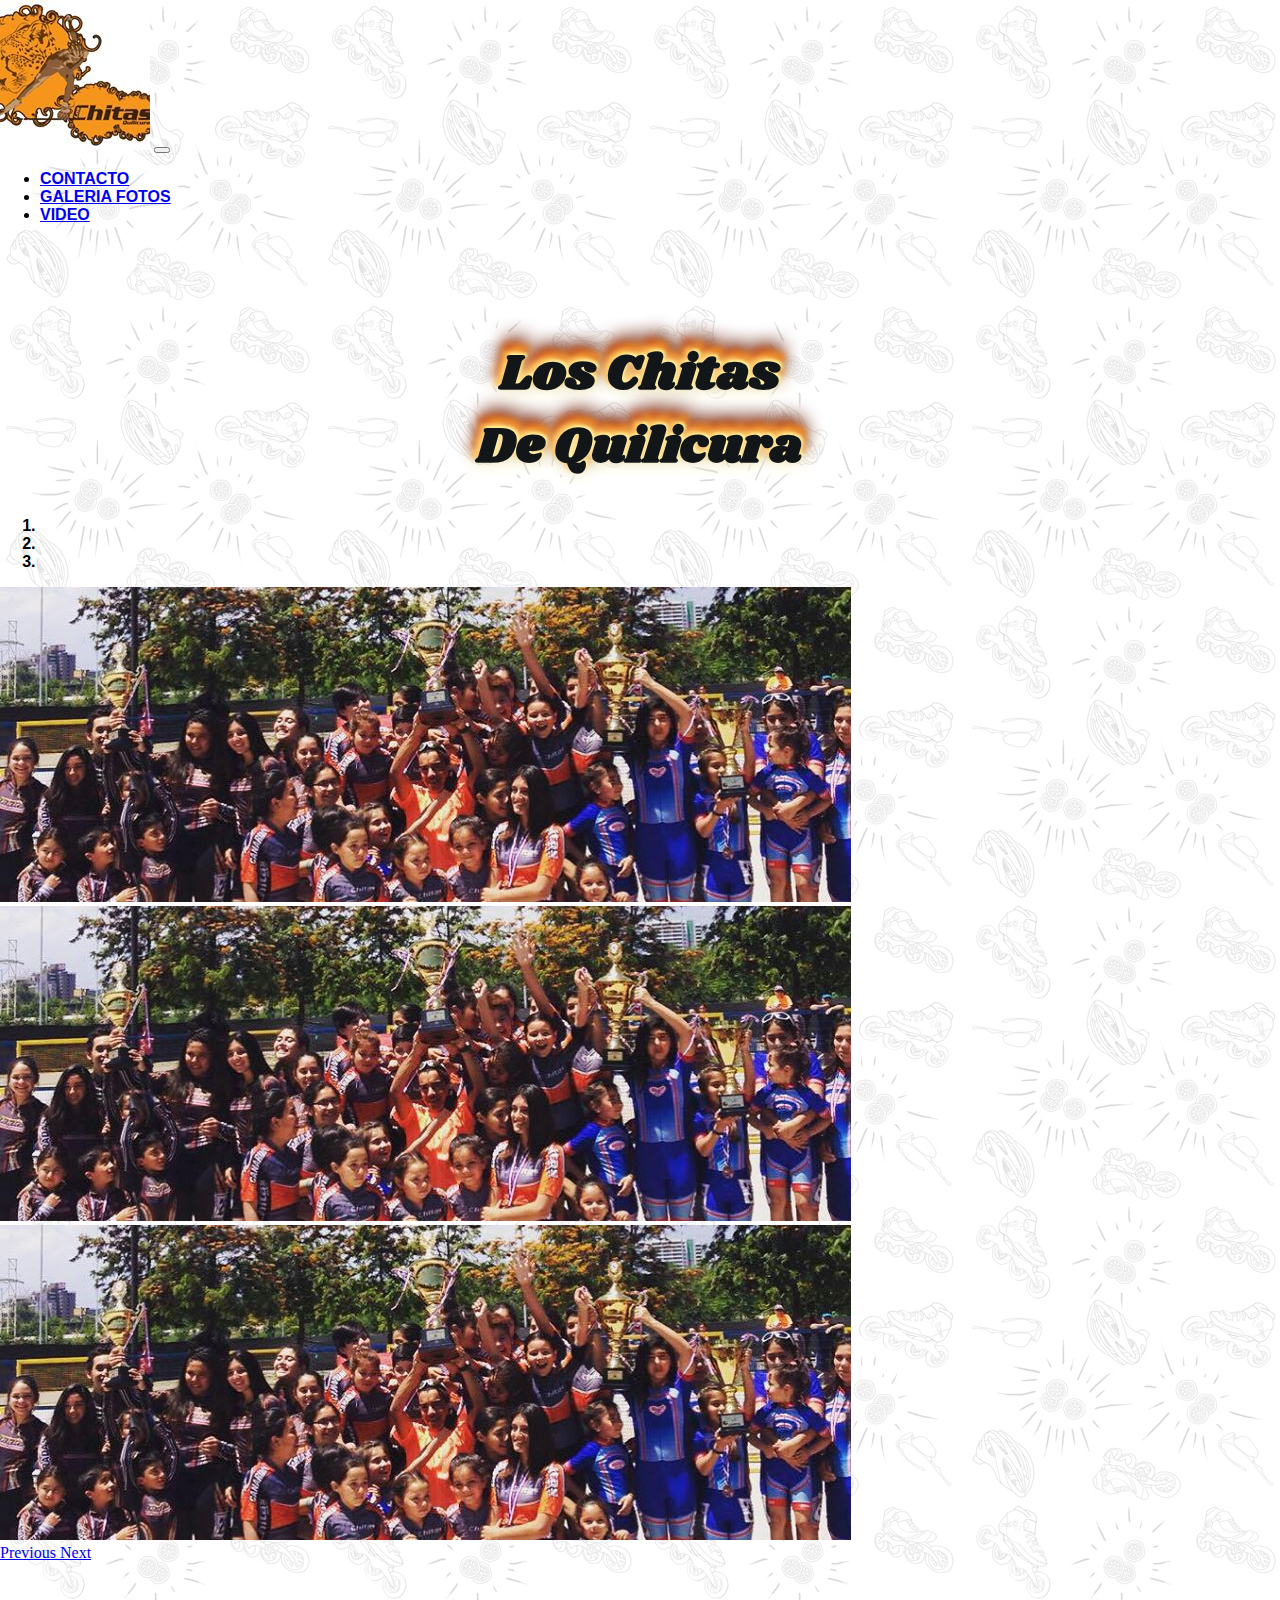
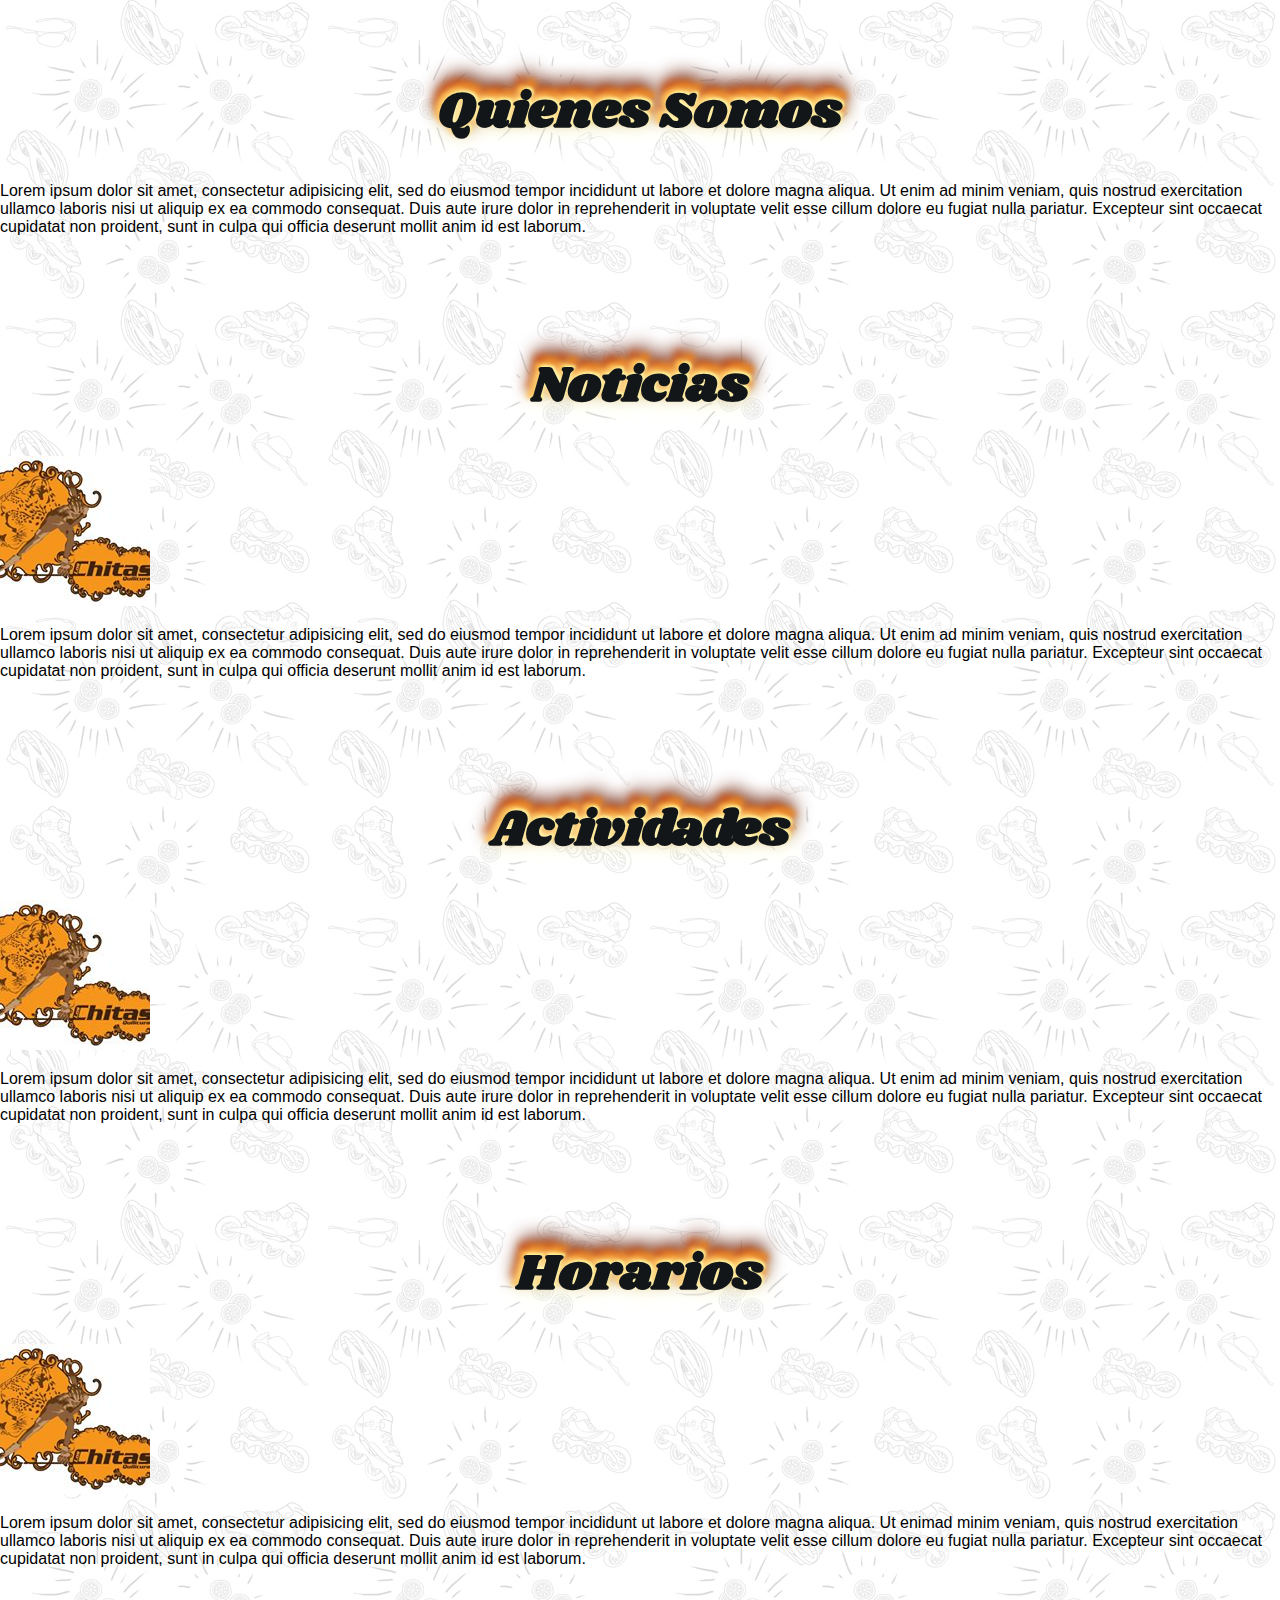
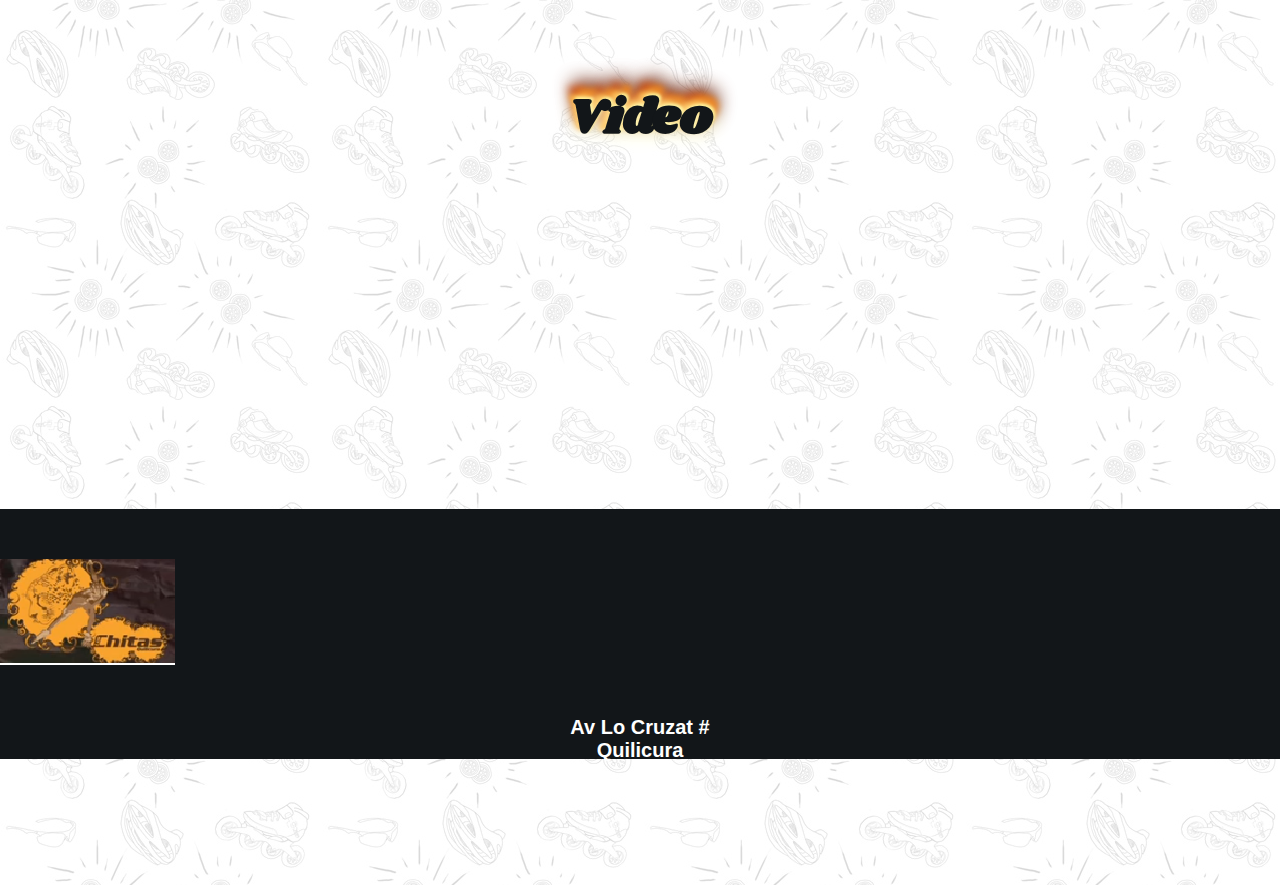
<file: index.html>
<!doctype html>
<html lang="en">
  <head>
    <title>Los Chitas</title>
    <!-- Required meta tags -->
    <meta charset="utf-8">
    <meta name="viewport" content="width=device-width, initial-scale=1, shrink-to-fit=no">

    <!-- Bootstrap CSS -->
    <link rel="stylesheet" href="https://stackpath.bootstrapcdn.com/bootstrap/4.1.1/css/bootstrap.min.css" integrity="sha384-WskhaSGFgHYWDcbwN70/dfYBj47jz9qbsMId/iRN3ewGhXQFZCSftd1LZCfmhktB" crossorigin="anonymous">

    <!-- fontawesome -->
    <link rel="stylesheet" href="https://use.fontawesome.com/releases/v5.1.0/css/all.css" integrity="sha384-lKuwvrZot6UHsBSfcMvOkWwlCMgc0TaWr+30HWe3a4ltaBwTZhyTEggF5tJv8tbt" crossorigin="anonymous">
    
    <!-- main styles -->
    <link rel="stylesheet" type="text/css" href="assets/css/style.css">
    
  </head>
  <body>
    <div class="container">

    <!-- incio nav -->
    <nav class="navbar navbar-expand-lg navbar-light bg-light">
         <a class="navbar-brand" href="#index.html">
        <img src="assets/img/chitas.jpg"></a>
         <button class="navbar-toggler" type="button" data-toggle="collapse" data-target="#navbarSupportedContent" aria-controls="navbarSupportedContent" aria-expanded="false" aria-label="Toggle navigation">
         <span class="navbar-toggler-icon"></span>
         </button>

        <div class="collapse navbar-collapse justify-content-end" id="navbarSupportedContent">
          <ul class="nav justify-content-end">
            
              <li class="nav-item">
                <a class="nav-link" href="contacto.html">Contacto</a>
              </li>

              <li class="nav-item">
                <a class="nav-link" href="galeria.html">Galeria Fotos</a>
              </li>

              <li class="nav-item">
                <a class="nav-link" href="#video">video</a>
              </li>
          </ul>  
        </div>
    </nav> <!-- fin nav -->
    
    <!-- header -->
    <header class="container-fluid titulo">
      <h1>Los Chitas<br>
      De Quilicura</h1>
    </header>
    <!-- fin header -->


    <!-- carrusel -->
    <div class="container-fluid carrusel">
      <div id="carouselExampleIndicators" class="carousel slide" data-ride="carousel">
        <ol class="carousel-indicators">
          <li data-target="#carouselExampleIndicators" data-slide-to="0" class="active">
          </li>
          <li data-target="#carouselExampleIndicators" data-slide-to="1"></li>
          <li data-target="#carouselExampleIndicators" data-slide-to="2"></li>
        </ol>
        <div class="carousel-inner">
          <div class="carousel-item active">
            <img class="d-block w-100" src="assets/img/carrusel1.jpg" class="img-thumbnail" alt="First slide">
          </div>
          <div class="carousel-item">
            <img class="d-block w-100" src="assets/img/carrusel1.jpg" class="img-thumbnail" alt="Second slide">
          </div>
          <div class="carousel-item">
            <img class="d-block w-100" src="assets/img/carrusel1.jpg" class="img-thumbnail" alt="Third slide">
          </div>
        </div>
        <a class="carousel-control-prev" href="#carouselExampleIndicators" role="button" data-slide="prev">
          <span class="carousel-control-prev-icon" aria-hidden="true"></span>
          <span class="sr-only">Previous</span>
        </a>
        <a class="carousel-control-next" href="#carouselExampleIndicators" role="button" data-slide="next">
          <span class="carousel-control-next-icon" aria-hidden="true"></span>
          <span class="sr-only">Next</span>
        </a>
      </div>
    </div>
    <!-- fin carrusel -->  

    <!-- section quienes -->
    <div id="quienessomos">
    <section class="container-fluid quienes">
          <h1>Quienes Somos</h1>
          <p>Lorem ipsum dolor sit amet, consectetur adipisicing elit, sed do eiusmod
          tempor incididunt ut labore et dolore magna aliqua. Ut enim ad minim veniam,
          quis nostrud exercitation ullamco laboris nisi ut aliquip ex ea commodo
          consequat. Duis aute irure dolor in reprehenderit in voluptate velit esse
          cillum dolore eu fugiat nulla pariatur. Excepteur sint occaecat cupidatat non
          proident, sunt in culpa qui officia deserunt mollit anim id est laborum.</p>
    </section>



    <section class="container-fluid noticias-actividad">
      <div class="row">
        <div class="col-lg-6 col-md-6 col-xs-12">
            <h1>Noticias</h1>
            <img src="assets/img/chitas.jpg" class="img-circle" alt="img-fluid" >
            <p>Lorem ipsum dolor sit amet, consectetur adipisicing elit, sed do eiusmod
            tempor incididunt ut labore et dolore magna aliqua. Ut enim ad minim veniam,
            quis nostrud exercitation ullamco laboris nisi ut aliquip ex ea commodo
            consequat. Duis aute irure dolor in reprehenderit in voluptate velit esse
            cillum dolore eu fugiat nulla pariatur. Excepteur sint occaecat cupidatat non
            proident, sunt in culpa qui officia deserunt mollit anim id est laborum.</p>
        </div>


        <div class="col-lg-6 col-md-6 col-xs-12">
             <h1>Actividades</h1>
             <img src="assets/img/chitas.jpg" class="img-circle" alt="img-fluid">
             <p>Lorem ipsum dolor sit amet, consectetur adipisicing elit, sed do eiusmod
             tempor incididunt ut labore et dolore magna aliqua. Ut enim ad minim veniam,
             quis nostrud exercitation ullamco laboris nisi ut aliquip ex ea commodo
             consequat. Duis aute irure dolor in reprehenderit in voluptate velit esse
             cillum dolore eu fugiat nulla pariatur. Excepteur sint occaecat cupidatat non
             proident, sunt in culpa qui officia deserunt mollit anim id est laborum.</p>
        </div>
      </div>    
    </section>

    <section class="container-fluid horarios">
      <div class="row">
            <div class="col-lg-6 col-md-6 col-xs-12">
                <h1>Horarios</h1>
                <img src="assets/img/chitas.jpg"class="img-circle" alt="img-fluid">
                <p>Lorem ipsum dolor sit amet, consectetur adipisicing elit, sed do eiusmod
                tempor incididunt ut labore et dolore magna aliqua. Ut enimad minim veniam,
                quis nostrud exercitation ullamco laboris nisi ut aliquip ex ea commodo
                consequat. Duis aute irure dolor in reprehenderit in voluptate velit esse
                cillum dolore eu fugiat nulla pariatur. Excepteur sint occaecat cupidatat non
                proident, sunt in culpa qui officia deserunt mollit anim id est laborum.</p>
            </div>
      </div> 
    </section>
    
    <!-- video -->
    <section id="video">
      <h1>Video</h1>
              <section class="embed-responsive embed-responsive-16by9 video">
              <iframe width="560" height="315" src="https://www.youtube.com/embed/2_dYqMQtPhc" frameborder="0" allow="autoplay; encrypted-media" allowfullscreen style="width:100px height:100px;"></iframe>
    </section>
    <!-- fin video -->

    <!-- footer -->
    <footer class="container-fluid footer-chitas">
      <div class="row">
        <div class="col-lg-4 col-md-4 col-xs-4">
           <img src="assets/img/logo-chitas.png" alt="img-fluid" >
        </div>

        <div class="col-lg-4 col-md-4 col-xs-4">
            <h6>Av Lo Cruzat #<br>Quilicura</h6>
        </div>

        <div class="col-lg-4 col-md-4 col-xs-4">
            
            <a class="fab fa-facebook-square" href="https://www.facebook.com/patinaje.piedraroja"></a></i>

            <a class="fab fa-instagram" href="https://www.instagram.com/los_chitas_de_quilicura/"></a></i>
                
             <a class="fab fa-twitter" href="https://@patinaje.piedraroja"></a></i>
        </div> 
      </div>
    </footer>       
    <!-- fin footer -->


    <!-- fin section quienes -->
    <!-- Optional JavaScript -->
    <!-- jQuery first, then Popper.js, then Bootstrap JS -->
    <script src="https://code.jquery.com/jquery-3.3.1.slim.min.js" integrity="sha384-q8i/X+965DzO0rT7abK41JStQIAqVgRVzpbzo5smXKp4YfRvH+8abtTE1Pi6jizo" crossorigin="anonymous"></script>
    <script src="https://cdnjs.cloudflare.com/ajax/libs/popper.js/1.14.3/umd/popper.min.js" integrity="sha384-ZMP7rVo3mIykV+2+9J3UJ46jBk0WLaUAdn689aCwoqbBJiSnjAK/l8WvCWPIPm49" crossorigin="anonymous"></script>
    <script src="https://stackpath.bootstrapcdn.com/bootstrap/4.1.1/js/bootstrap.min.js" integrity="sha384-smHYKdLADwkXOn1EmN1qk/HfnUcbVRZyYmZ4qpPea6sjB/pTJ0euyQp0Mk8ck+5T" crossorigin="anonymous"></script>

    <!-- main scripst -->
    <script src="assets/js/scripts.js"> </script>
  </body>
</html>
</file>
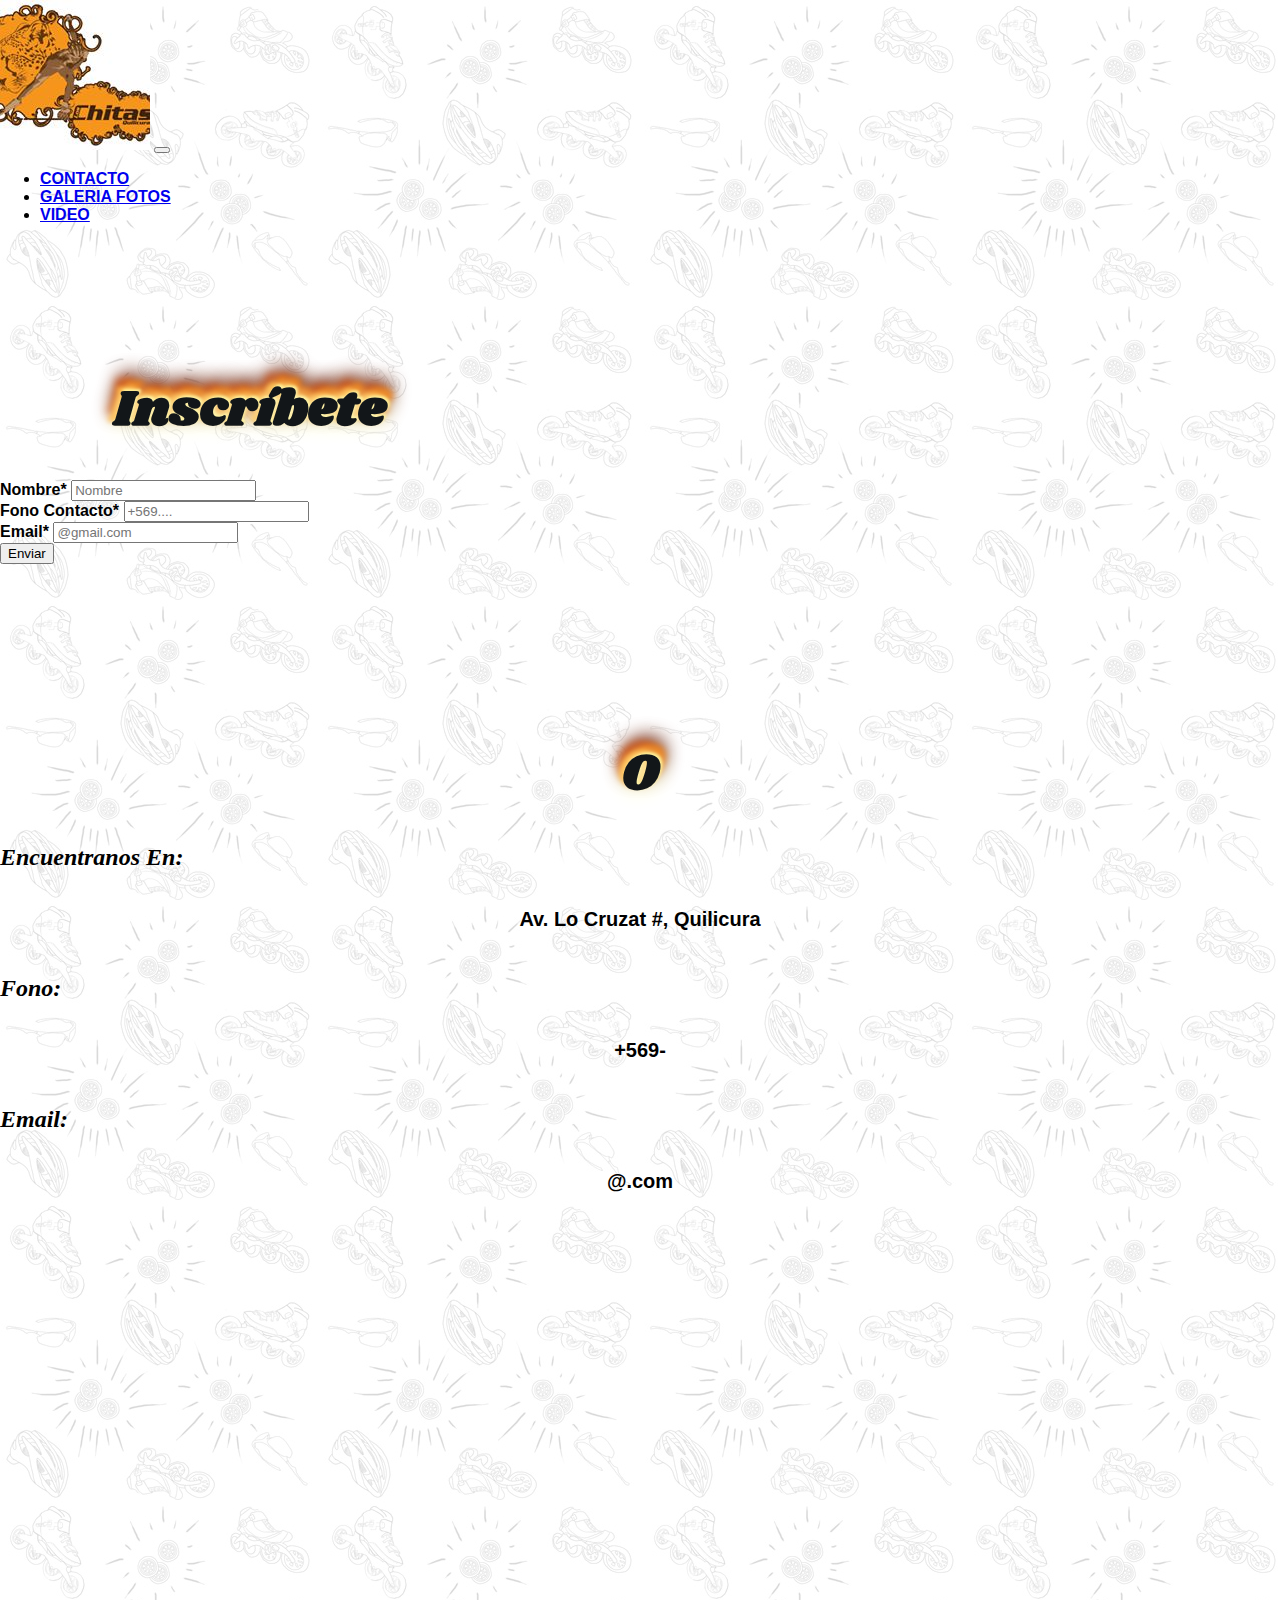
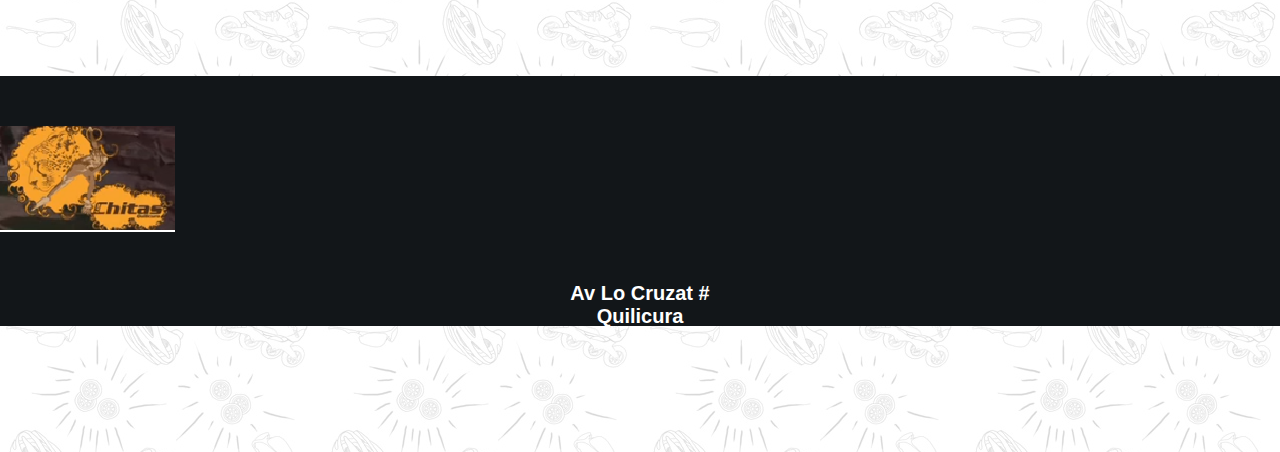
<file: contacto.html>
<!doctype html>
<html lang="en">
  <head>
    <title>Los Chitas</title>
    <!-- Required meta tags -->
    <meta charset="utf-8">
    <meta name="viewport" content="width=device-width, initial-scale=1, shrink-to-fit=no">

    <!-- Bootstrap CSS -->
    <link rel="stylesheet" href="https://stackpath.bootstrapcdn.com/bootstrap/4.1.1/css/bootstrap.min.css" integrity="sha384-WskhaSGFgHYWDcbwN70/dfYBj47jz9qbsMId/iRN3ewGhXQFZCSftd1LZCfmhktB" crossorigin="anonymous">

    <!-- fontawesome -->
    <link rel="stylesheet" href="https://use.fontawesome.com/releases/v5.1.0/css/all.css" integrity="sha384-lKuwvrZot6UHsBSfcMvOkWwlCMgc0TaWr+30HWe3a4ltaBwTZhyTEggF5tJv8tbt" crossorigin="anonymous">
    
    <!-- main styles -->
    <link rel="stylesheet" type="text/css" href="assets/css/style.css">
    
  </head>
  <body>
    <div class="container">

    <!-- incio nav -->
    <nav class="navbar navbar-expand-lg navbar-light bg-light">
         <a class="navbar-brand" href="index.html">
        <img src="assets/img/chitas.jpg"></a>
         <button class="navbar-toggler" type="button" data-toggle="collapse" data-target="#navbarSupportedContent" aria-controls="navbarSupportedContent" aria-expanded="false" aria-label="Toggle navigation">
         <span class="navbar-toggler-icon"></span>
         </button>

        <div class="collapse navbar-collapse justify-content-end" id="navbarSupportedContent">
          <ul class="nav justify-content-end">
            
              <li class="nav-item">
                <a class="nav-link" href="#contacto">Contacto</a>
              </li>

              <li class="nav-item">
                <a class="nav-link" href="galeria.html">Galeria Fotos</a>
              </li>

              <li class="nav-item">
                <a class="nav-link" href="index.html#video">video</a>
              </li>
          </ul>  
        </div>
    </nav> 
    <!-- fin nav -->
    

    <!-- formulario --> 
    <section class="container-fluid formulario"> 
      <form>
          <h1>Inscríbete</h1>

          <div class="form-group">
            <label for="exampleInputnombre">Nombre*</label>
            <input type="nombre" class="form-control" id="exampleInputnombre" placeholder="Nombre">
          </div>

          <div class="form-group">
            <label for="exampleInputfono">Fono Contacto*</label>
            <input type="fono" class="form-control" id="exampleInputfono" placeholder="+569....">
          </div>
            
          <div class="form-group">
            <label for="exampleFormControlInput1">Email*</label>
            <input type="email" class="form-control" id="exampleFormControlInput1" placeholder="@gmail.com">
          </div>


          <button type="submit" class="btn btn-primary">Enviar
          </button>

        </form>  
    </section>
    <!-- fin formulario --> 

    <!-- contactos -->
    <section class="container-fluid contacto">
         <h1>O</h1>

         <i class="fas fa-street-view">Encuentranos En:</i>
         <h4>Av. Lo Cruzat #, Quilicura</h4>
         <br>
         <i class="fas fa-phone-square">Fono:</i>
         <h4>+569-</h4>
         <br>
         <i class="fas fa-at">Email:</i>
         <h4>@.com</h4>
    <!-- fin contacto -->

    <!-- maps -->
    <section class="container-fluid maps">
    <iframe src="https://www.google.com/maps/embed?pb=!1m18!1m12!1m3!1d3332.7587124411125!2d-70.72104008518622!3d-33.351252980802435!2m3!1f0!2f0!3f0!3m2!1i1024!2i768!4f13.1!3m3!1m2!1s0x9662c0cae45e4af3%3A0x13ef9d2f048fbf62!2sRoma%2C+Quilicura%2C+Regi%C3%B3n+Metropolitana!5e0!3m2!1ses-419!2scl!4v1530340646387" width="1050" height="450" frameborder="0" style="border:3px" allowfullscreen></iframe>
    </section>   
    <!-- fin maps -->

    <!-- footer -->
    <footer class="container-fluid footer-chitas">
      <div class="row">
        <div class="col-lg-4 col-md-4 col-xs-12">
           <img src="assets/img/logo-chitas.png" alt="img-fluid">
        </div>

        <div class="col-lg-4 col-md-4 col-xs-12">
            <h6>Av Lo Cruzat #<br>Quilicura</h6>
        </div>

        <div class="col-lg-4 col-md-4 col-xs-12">
            
            <a class="fab fa-facebook-square" href="https://www.facebook.com/patinaje.piedraroja"></a></i>

            <a class="fab fa-instagram" href="https://www.instagram.com/los_chitas_de_quilicura/"></a></i>
                
             <a class="fab fa-twitter" href="https://@patinaje.piedraroja"></a></i>
        </div>
      </div>
    </footer>        
    <!-- fin footer -->

  
    <!-- Optional JavaScript -->
    <!-- jQuery first, then Popper.js, then Bootstrap JS -->
    <script src="https://code.jquery.com/jquery-3.3.1.slim.min.js" integrity="sha384-q8i/X+965DzO0rT7abK41JStQIAqVgRVzpbzo5smXKp4YfRvH+8abtTE1Pi6jizo" crossorigin="anonymous"></script>
    <script src="https://cdnjs.cloudflare.com/ajax/libs/popper.js/1.14.3/umd/popper.min.js" integrity="sha384-ZMP7rVo3mIykV+2+9J3UJ46jBk0WLaUAdn689aCwoqbBJiSnjAK/l8WvCWPIPm49" crossorigin="anonymous"></script>
    <script src="https://stackpath.bootstrapcdn.com/bootstrap/4.1.1/js/bootstrap.min.js" integrity="sha384-smHYKdLADwkXOn1EmN1qk/HfnUcbVRZyYmZ4qpPea6sjB/pTJ0euyQp0Mk8ck+5T" crossorigin="anonymous"></script>

    <!-- main scripst -->
    <script src="assets/js/scripts.js"> </script>
  </body>
</html>
</file>
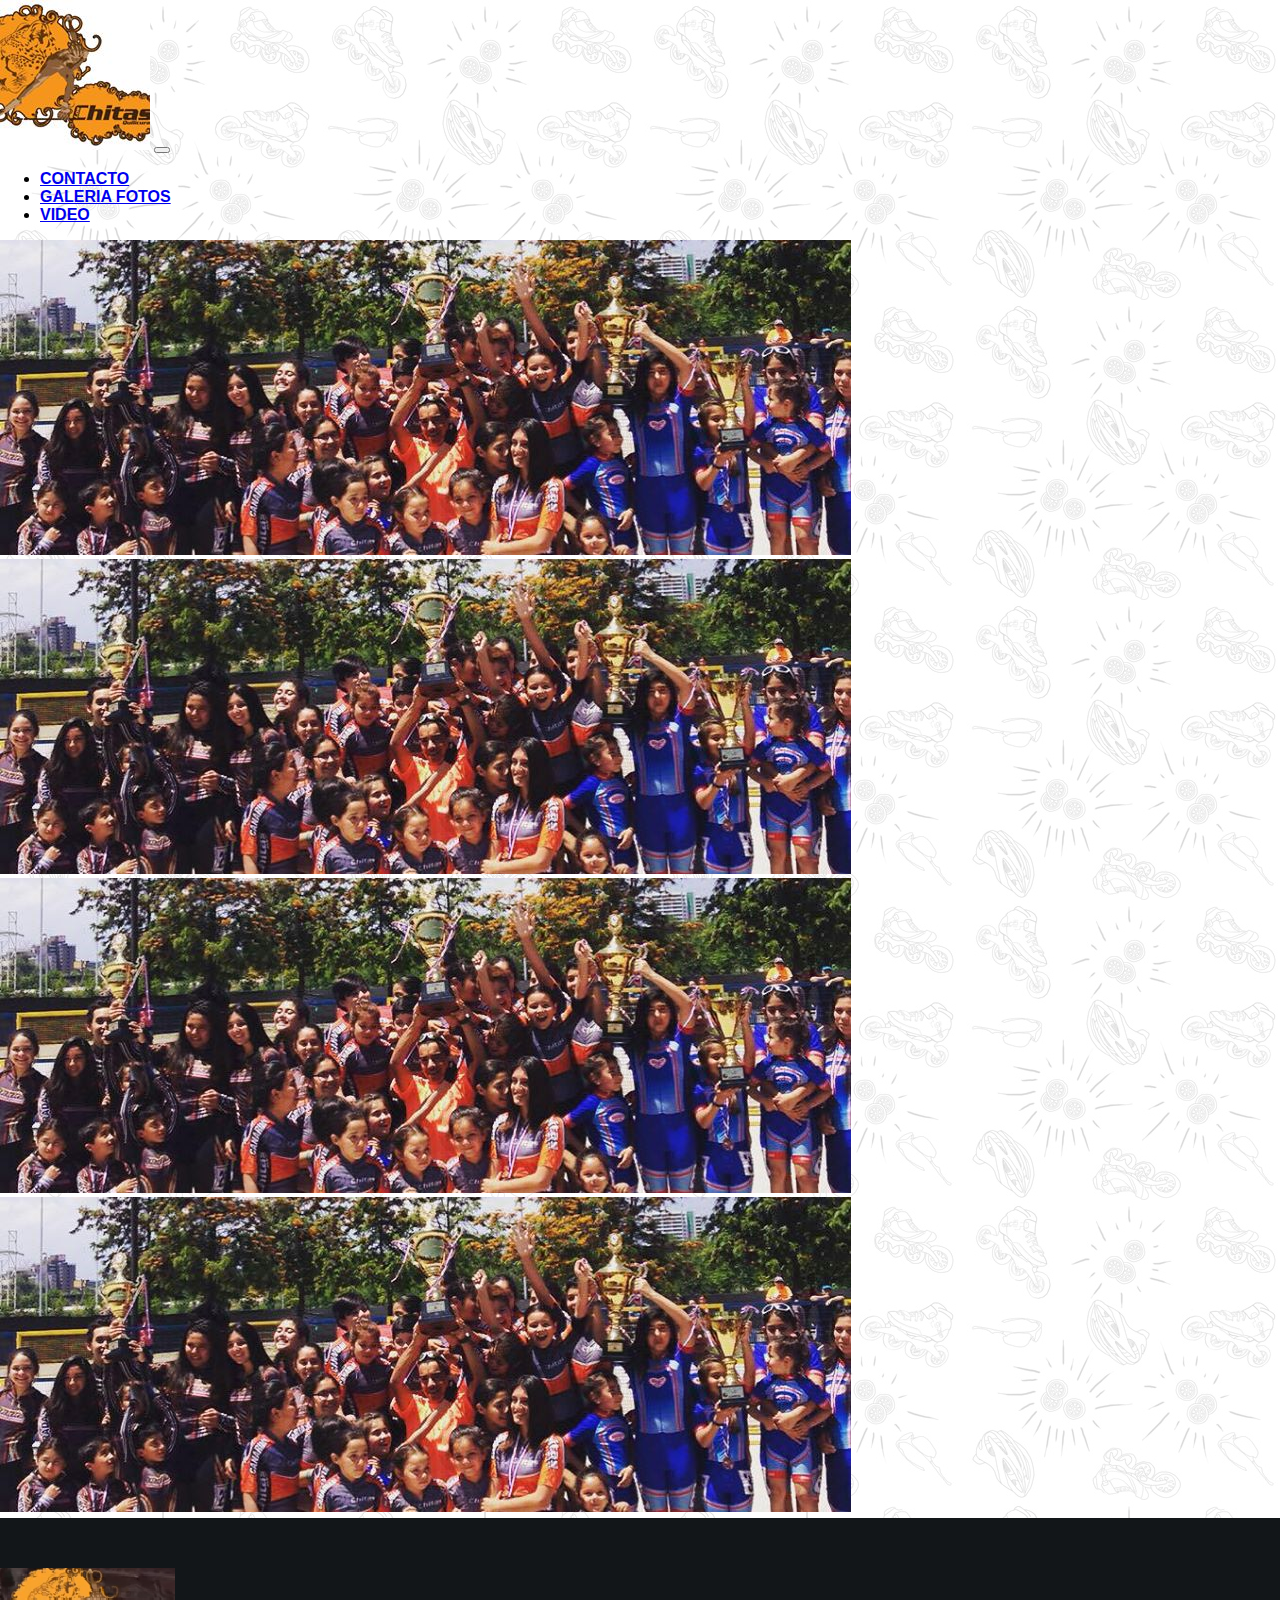
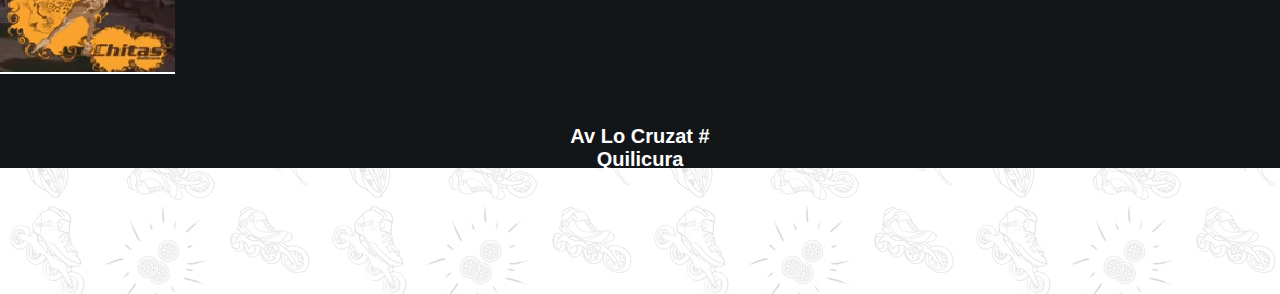
<file: galeria.html>
<!doctype html>
<html lang="en">
  <head>
    <title>Los Chitas</title>
    <!-- Required meta tags -->
    <meta charset="utf-8">
    <meta name="viewport" content="width=device-width, initial-scale=1, shrink-to-fit=no">

    <!-- Bootstrap CSS -->
    <link rel="stylesheet" href="https://stackpath.bootstrapcdn.com/bootstrap/4.1.1/css/bootstrap.min.css" integrity="sha384-WskhaSGFgHYWDcbwN70/dfYBj47jz9qbsMId/iRN3ewGhXQFZCSftd1LZCfmhktB" crossorigin="anonymous">

    <!-- fontawesome -->
    <link rel="stylesheet" href="https://use.fontawesome.com/releases/v5.1.0/css/all.css" integrity="sha384-lKuwvrZot6UHsBSfcMvOkWwlCMgc0TaWr+30HWe3a4ltaBwTZhyTEggF5tJv8tbt" crossorigin="anonymous">
    
    <!-- main styles -->
    <link rel="stylesheet" type="text/css" href="assets/css/style.css">
    
  </head>
  <body>
    <div class="container">

    <!-- incio nav -->
    <nav class="navbar navbar-expand-lg navbar-light bg-light">
         <a class="navbar-brand" href="index.html">
        <img src="assets/img/chitas.jpg"></a>
         <button class="navbar-toggler" type="button" data-toggle="collapse" data-target="#navbarSupportedContent" aria-controls="navbarSupportedContent" aria-expanded="false" aria-label="Toggle navigation">
         <span class="navbar-toggler-icon"></span>
         </button>

        <div class="collapse navbar-collapse justify-content-end" id="navbarSupportedContent">
          <ul class="nav justify-content-end">
            
              <li class="nav-item">
                <a class="nav-link" href="contacto.html">Contacto</a>
              </li>

              <li class="nav-item">
                <a class="nav-link" href="galeria.html">Galeria Fotos</a>
              </li>

              <li class="nav-item">
                <a class="nav-link" href="index.html#video">video</a>
              </li>
          </ul>  
        </div>
    </nav>
    <!-- fin nav -->

    <section class="container-fluid galeria-img">
    <div class="row">
        <div class="col-lg-4 col-md-4 col-xs-12">
           <a href="#" class="thumbnail">
           <img src="assets/img/carrusel1.jpg">
           </a>
        </div>
        

        <div class="col-lg-4 col-md-4 col-xs-12">
           <a href="#" class="thumbnail">
           <img src="assets/img/carrusel1.jpg">
           </a>
        </div>

        <div class="col-lg-4 col-md-4 col-xs-12">
           <a href="#" class="thumbnail">
           <img src="assets/img/carrusel1.jpg" >
           </a>
        </div>

        <div class="col-lg-4 col-md-4 col-xs-12">
           <a href="#" class="thumbnail">
           <img src="assets/img/carrusel1.jpg" >
           </a>
        </div>
   </div>

    
    

    <!-- footer -->
    <footer class="container-fluid footer-chitas">
      <div class="row">
        <div class="col-lg-4 col-md-4 col-xs-12">
           <img src="assets/img/logo-chitas.png" alt="img-fluid">
        </div>

        <div class="col-lg-4 col-md-4 col-xs-12">
            <h6>Av Lo Cruzat #<br>Quilicura</h6>
        </div>

        <div class="col-lg-4 col-md-4 col-xs-12">
            
            <a class="fab fa-facebook-square" href="https://www.facebook.com/patinaje.piedraroja"></a></i>

            <a class="fab fa-instagram" href="https://www.instagram.com/los_chitas_de_quilicura/"></a></i>
                
             <a class="fab fa-twitter" href="https://@patinaje.piedraroja"></a></i>
        </div>
      </div>
    </footer>       
    <!-- fin footer -->


    

    
    <!-- fin section quienes -->
    <!-- Optional JavaScript -->
    <!-- jQuery first, then Popper.js, then Bootstrap JS -->
    <script src="https://code.jquery.com/jquery-3.3.1.slim.min.js" integrity="sha384-q8i/X+965DzO0rT7abK41JStQIAqVgRVzpbzo5smXKp4YfRvH+8abtTE1Pi6jizo" crossorigin="anonymous"></script>
    <script src="https://cdnjs.cloudflare.com/ajax/libs/popper.js/1.14.3/umd/popper.min.js" integrity="sha384-ZMP7rVo3mIykV+2+9J3UJ46jBk0WLaUAdn689aCwoqbBJiSnjAK/l8WvCWPIPm49" crossorigin="anonymous"></script>
    <script src="https://stackpath.bootstrapcdn.com/bootstrap/4.1.1/js/bootstrap.min.js" integrity="sha384-smHYKdLADwkXOn1EmN1qk/HfnUcbVRZyYmZ4qpPea6sjB/pTJ0euyQp0Mk8ck+5T" crossorigin="anonymous"></script>

    <!-- main scripst -->
    <script src="assets/js/scripts.js"> </script>
  </body>
</html>
</file>
<file: assets/css/style.css>
/* Global Styles */
@import url('https://fonts.googleapis.com/css?family=Lobster|Shrikhand');

body {
	margin: 0px;
	padding: 0px;
	background-image: url("../img/fondo.jpg");
}


h1{
	font-family: "shrikhand", cursive;

}

li{
	font-family: "arial";
	text-transform: uppercase; 
	font-weight: 700;
}

p, h6{
	font-family: "arial";
}

/* nav */

.navbar{
	background-image: url("../img/fondo.jpg");
}

img.navbar{
	border-radius: 20px;
}

.nav-chitas li{

    color: #ffffff;
}

.nav-chitas li:hover{
	color: #ffffff;
}

/* h1 */
h1{
	text-align: center;
	padding-top: 80px;
    text-shadow: 0 0 20px #fefcc9, 2px -2px 3px #feec85, -4px -4px 5px #ffae34, 5px -10px 6px #ec760c, -5px -12px 8px #cd4606, 0 -15px 20px #973716, 2px -15px 20px #451b0e;
    color: #121619;
    font-size: 50px;
 }

img .galeria-img{
	width: 150px;
	height: 200px;
	text-align: center;
	border-color: black;
	border: 20px;
	margin: 30px;
}

/* ubicación */
.contacto{
	padding-top: 20px;
}

.contacto h4{
	font-size: 20px;
	font-family: "arial";
	font-weight:bold;
	text-align: center;
	padding-top: 10px;
}

.contacto i{
    font-size: 24px;
    font-weight:bold;
    position: relative
    padding-top: 30px;
    display: block;
}

/* formulario */
.formulario{
	width: 500px;
	padding-top: 20px;
	padding-bottom: 40px;
	font-family: "arial";
	font-weight:bold; 
}


/* footer*/
.footer-chitas{     
	background:#121619;
	height: 200px;
	padding-top: 50px;
	margin-top: 2px;
    color: #ffffff;
}

img .footer-chitas{
	padding-bottom: 50px;
	border-radius: 100px;
	margin: auto;
}

.footer-chitas h6{
    text-align: center;
    font-size: 20px;
    font-family: "arial"
}

.footer-chitas a{
	font-size: 50px;
	color: #ffffff;
	padding: 20px;
}
</file>
